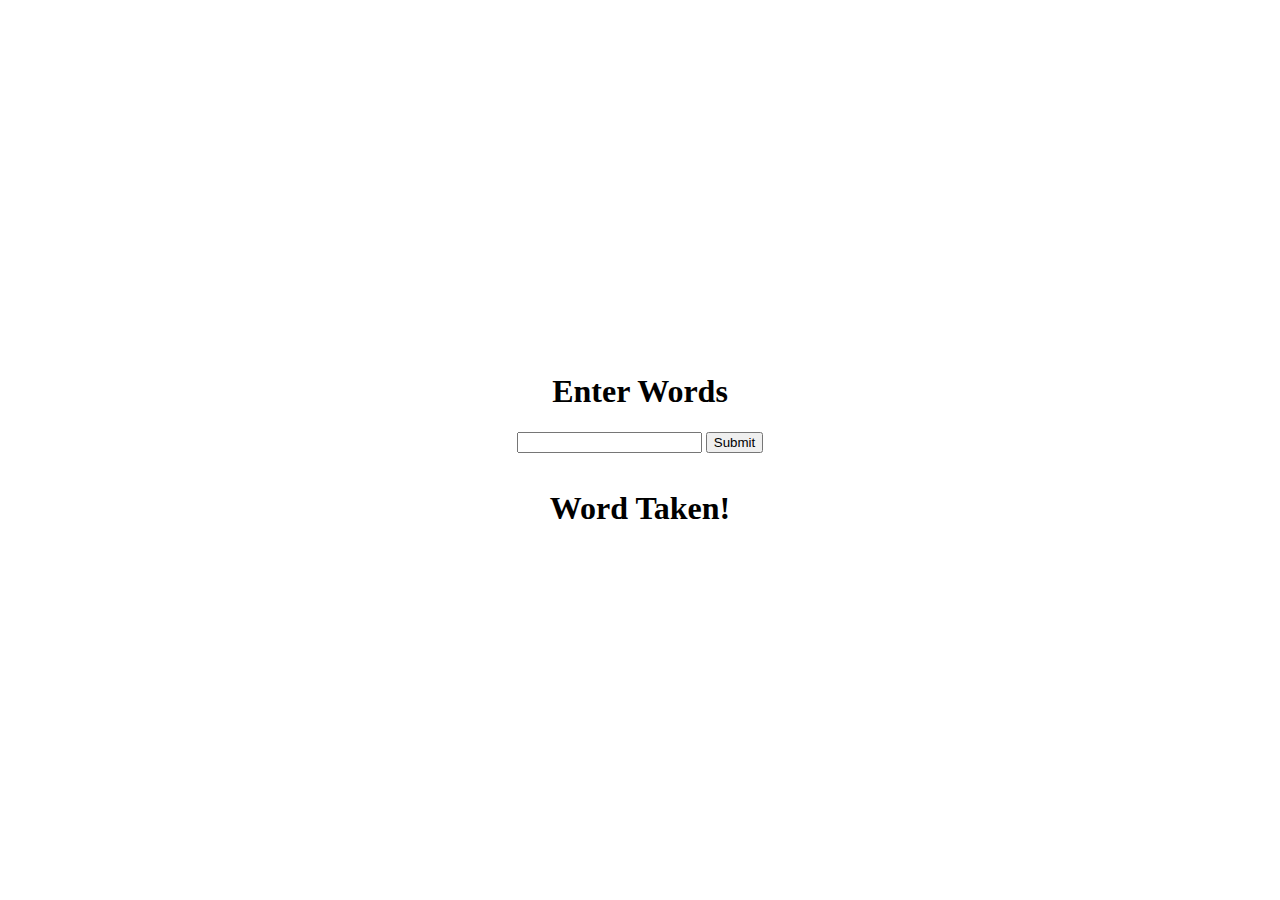
<file: HTML_Practice/index.html>
<html>
	<head>
		<title>Some title</title>
		<link rel="stylesheet" type="text/css" href="main.css">
	</head>

	<body>
		<div id="atf">
			<h1>Enter Words</h1>
			<form method="post">
				<input name="new-word" type="text">
				<input type="submit" value="Submit">
			</form>
			<h1>Word Taken!</h1>
		</div>
	</body>

</html>
</file>
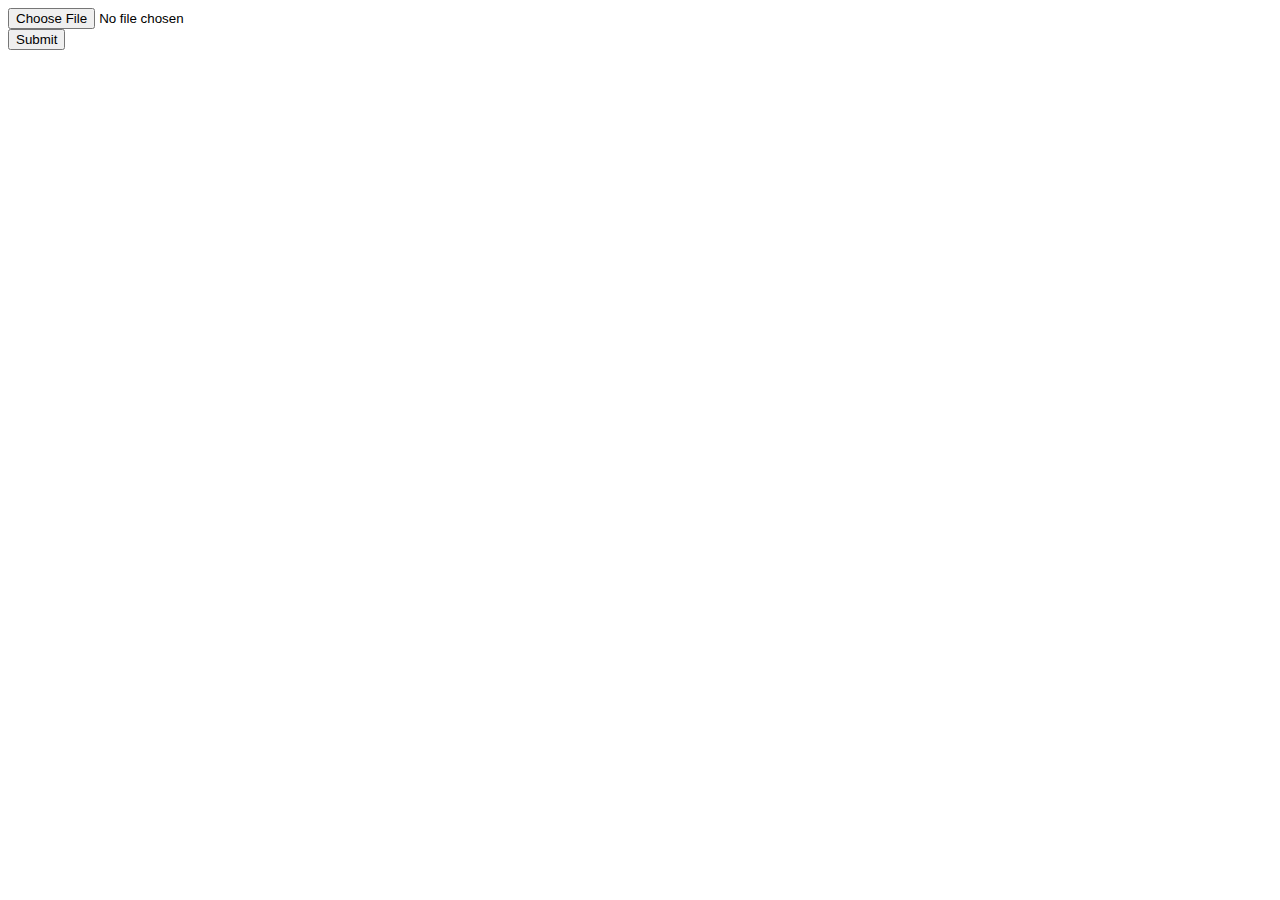
<file: HW10/index.html>
<html>
	<head>
		<meta charset="UTF-8">
		<title>Title</title>
	</head>
	<body>
		<form method="POST" enctype="multipart/form-data">
                        <input type="file" id="file" name="file"><br>
                        <input type="submit">
		</form>

	</body>
</html>
</file>
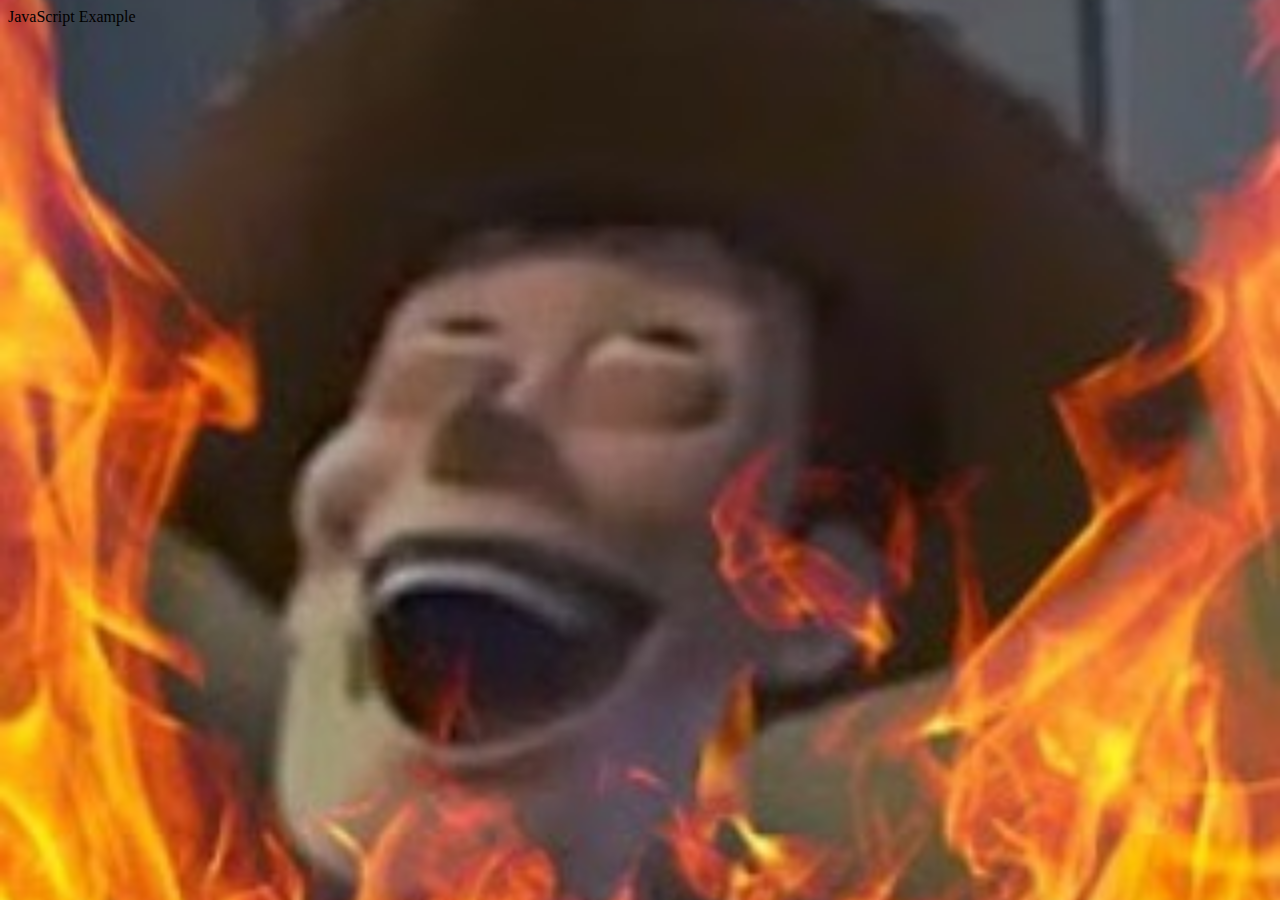
<file: HW22/index.html>
<html>
	<head>
		<style>
        		html {
            			background-image: url('imgs/0.jpg');
            			background-size: cover;
            			background-position: center;
            			background-attachment: fixed;
            			background-repeat: no-repeat;
            			transition: all 2s;
        		}
    		</style>
	</head>

	<body>
		<p>JavaScript Example</p>
		<script src="main.js"></script>
	</body>
</html>
</file>
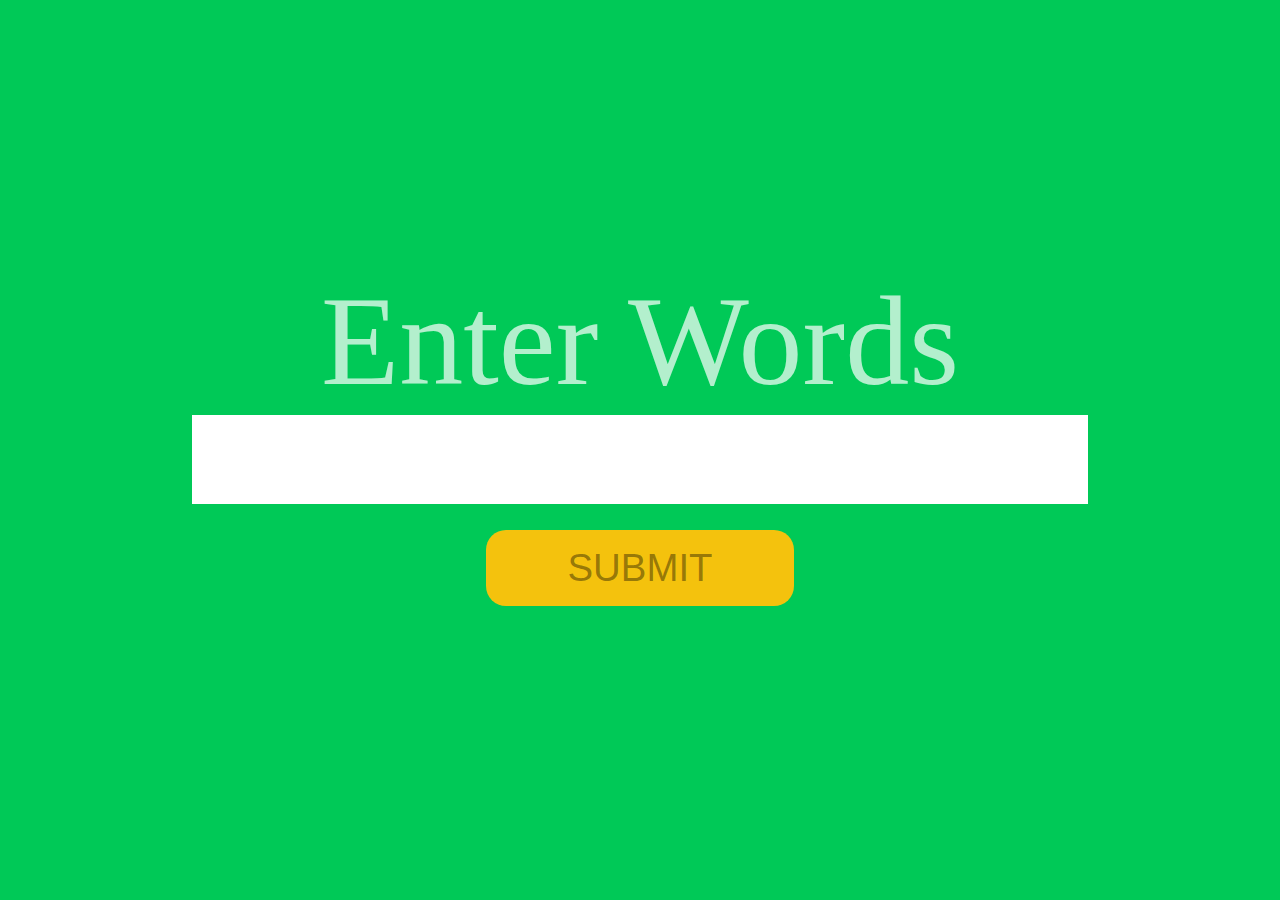
<file: HW23/index.html>
<!DOCTYPE html>
<html lang="en">
<head>
    <meta charset="UTF-8">
    <title>Title</title>
    <link rel="stylesheet" href="public/main.css">
</head>
<body>

<form method="post">
    <label for="entry">Enter Words</label>
    <input id="entry" name="new-word" type="text" autocomplete="off">
    <input id="btn" type="submit">
</form>

<h1></h1>

<script src="public/main.js"></script>
</body>
</html>
</file>
<file: HTML_Practice/main.css>
/*Above the fold design*/
html, body, #atf {
	padding: 0;
	margin: 0;
	border:0;
	height: 100%;
	box-sizing: border-box;
}

#atf {
	display: flex;
	flex-direction: column;
	flex-wrap: nowrap;
	justify-content: center;
	align-items: center;
}
</file>
<file: HW23/public/main.css>
html, body, h1, form, label, input {
    padding: 0;
    border: 0;
    margin: 0;
    box-sizing: border-box;
}

* {
    /*border: 4px solid hotpink !important;*/
}

html, body {
    height: 100%
}

html {
    background-color: #00C957;
}

body {
    display: flex;
    flex-direction: column;
    justify-content: center;
    align-items: center;
}

form {
    display: flex;
    flex-direction: column;
    justify-content: center;
    align-items: center;
    width: 100%;
}

label {
    text-align: center;
    color: rgba(255,255,255,.7);
    font-size: 10vw;
    width: 100%;
}

#entry {
    width: 70%;
    font-size: 6vw;
    text-align: center;
}

#btn {
    height: 6vw;
    width: 24vw;
    border-radius: 20px;
    margin: 2vw;
    background-color: rgb(244, 194, 13);
    font-size: 3vw;
    text-transform: uppercase;
    color: rgba(0,0,0,.4);
}

#btn:hover {
    color: rgb(0,0,0);
}

h1 {
    text-align: center;
    color: rgba(244, 194, 13, .9);
    font-size: 6vw;
    width: 100%;
}
</file>
